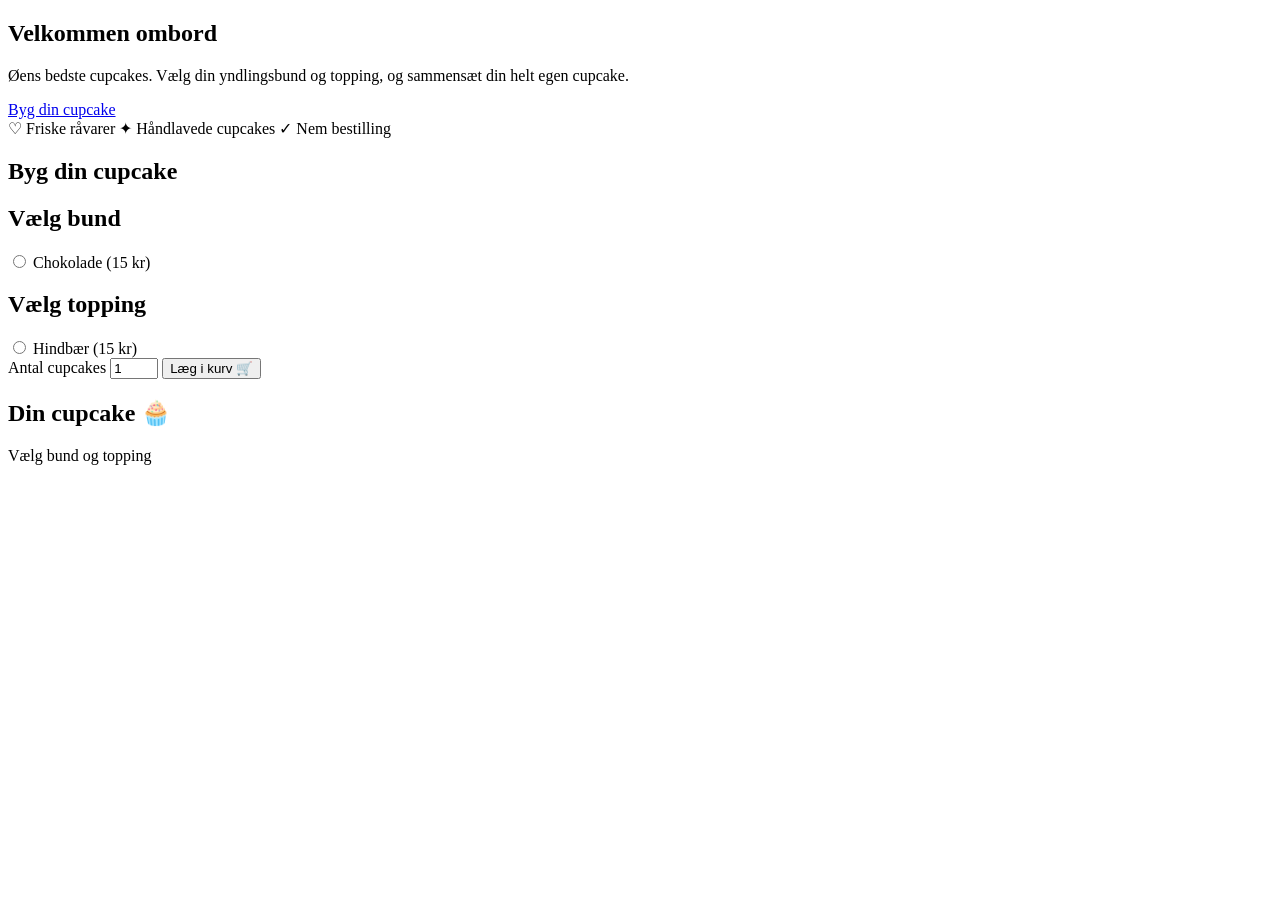
<file: src/main/resources/templates/index.html>
<!DOCTYPE html>
<html lang="da" xmlns:th="http://www.thymeleaf.org">

<head th:replace="~{fragments :: head('Forside')}"></head>

<body>

<header th:replace="~{fragments :: header}"></header>

<main class="container">

    <div th:replace="~{fragments :: messages}"></div>

    <section class="hero">
        <h1>Velkommen ombord</h1>
        <p>
            Øens bedste cupcakes. Vælg din yndlingsbund og topping,
            og sammensæt din helt egen cupcake.
        </p>
        <a href="#bestil" class="button">Byg din cupcake</a>
    </section>

    <section class="benefits">
        <span>♡ Friske råvarer</span>
        <span>✦ Håndlavede cupcakes</span>
        <span>✓ Nem bestilling</span>
    </section>

    <section id="bestil" class="builder">

        <h1>Byg din cupcake</h1>

        <div class="cupcake-layout">

            <!-- VENSTRE SIDE: VALGMULIGHEDER -->
            <div class="cupcake-options">

                <form method="post"
                      action="/Cart/add"
                      class="builder-form">

                    <div class="selection-box">
                        <h2>Vælg bund</h2>

                        <label class="radio-line"
                               th:each="bottom : ${bottoms}">

                            <input type="radio"
                                   name="bottom"
                                   th:value="${bottom.bottomId}"
                                   required>

                            <span th:text="${bottom.name}">
                                Chokolade
                            </span>

                            <span th:text="'(' + ${bottom.price} + ' kr)'">
                                (15 kr)
                            </span>

                        </label>
                    </div>

                    <div class="selection-box">
                        <h2>Vælg topping</h2>

                        <label class="radio-line"
                               th:each="topping : ${toppings}">

                            <input type="radio"
                                   name="topping"
                                   th:value="${topping.toppingId}"
                                   required>

                            <span th:text="${topping.name}">
                                Hindbær
                            </span>

                            <span th:text="'(' + ${topping.price} + ' kr)'">
                                (15 kr)
                            </span>

                        </label>
                    </div>

                    <div class="builder-footer">

                        <label class="quantity-label">
                            Antal cupcakes

                            <input type="number"
                                   name="quantity"
                                   value="1"
                                   min="1"
                                   max="50"
                                   required>
                        </label>

                        <button type="submit">
                            Læg i kurv 🛒
                        </button>

                    </div>

                </form>

            </div>

            <!-- HØJRE SIDE: INTERAKTIV CUPCAKE -->
            <div class="cupcake-preview">

                <h2>Din cupcake 🧁</h2>

                <div class="cupcake">
                    <div id="frosting" class="frosting"></div>
                    <div id="cake-bottom" class="cake-bottom"></div>
                </div>

                <p id="cupcake-description">
                    Vælg bund og topping
                </p>

            </div>

        </div>

    </section>

</main>

<!-- INTERAKTIV CUPCAKE -->
<script>
    document.addEventListener("DOMContentLoaded", function () {

        const bottoms = document.querySelectorAll(
            'input[name="bottom"]'
        );

        const toppings = document.querySelectorAll(
            'input[name="topping"]'
        );

        const cake = document.getElementById("cake-bottom");
        const frosting = document.getElementById("frosting");
        const description = document.getElementById("cupcake-description");

        const bottomColors = {
            "Chokolade": "#754329",
            "Vanilje": "#E8C78E",
            "Pistacie": "#A8B979",
            "Mandel": "#C89C68",
            "Muskatnød": "#B88153"
        };

        const toppingColors = {
            "Hindbær": "#E58EAD",
            "Blåbær": "#9070C5",
            "Chokolade": "#73442E",
            "Jordbær": "#ED8198",
            "Citron": "#F2D66D",
            "Crisp": "#C79D65",
            "Rom/rosin": "#B89B80",
            "Appelsin": "#F3A64A",
            "Blåskimmelost": "#B9C4A4"
        };

        function getSelectedName(inputName) {
            const selected = document.querySelector(
                `input[name="${inputName}"]:checked`
            );

            if (!selected) {
                return null;
            }

            return selected.closest("label")
                .querySelector("span")
                .textContent.trim();
        }

        function updateCupcake() {

            const bottomName = getSelectedName("bottom");
            const toppingName = getSelectedName("topping");

            if (bottomName) {
                cake.style.backgroundColor =
                    bottomColors[bottomName] || "#E8C78E";
            }

            if (toppingName) {
                frosting.style.backgroundColor =
                    toppingColors[toppingName] || "#E58EAD";
            }

            if (bottomName && toppingName) {
                description.textContent =
                    bottomName + " med " + toppingName;
            } else {
                description.textContent =
                    "Vælg bund og topping";
            }
        }

        bottoms.forEach(input => {
            input.addEventListener("change", updateCupcake);
        });

        toppings.forEach(input => {
            input.addEventListener("change", updateCupcake);
        });

        updateCupcake();

    });
</script>

</body>
</html>
</file>
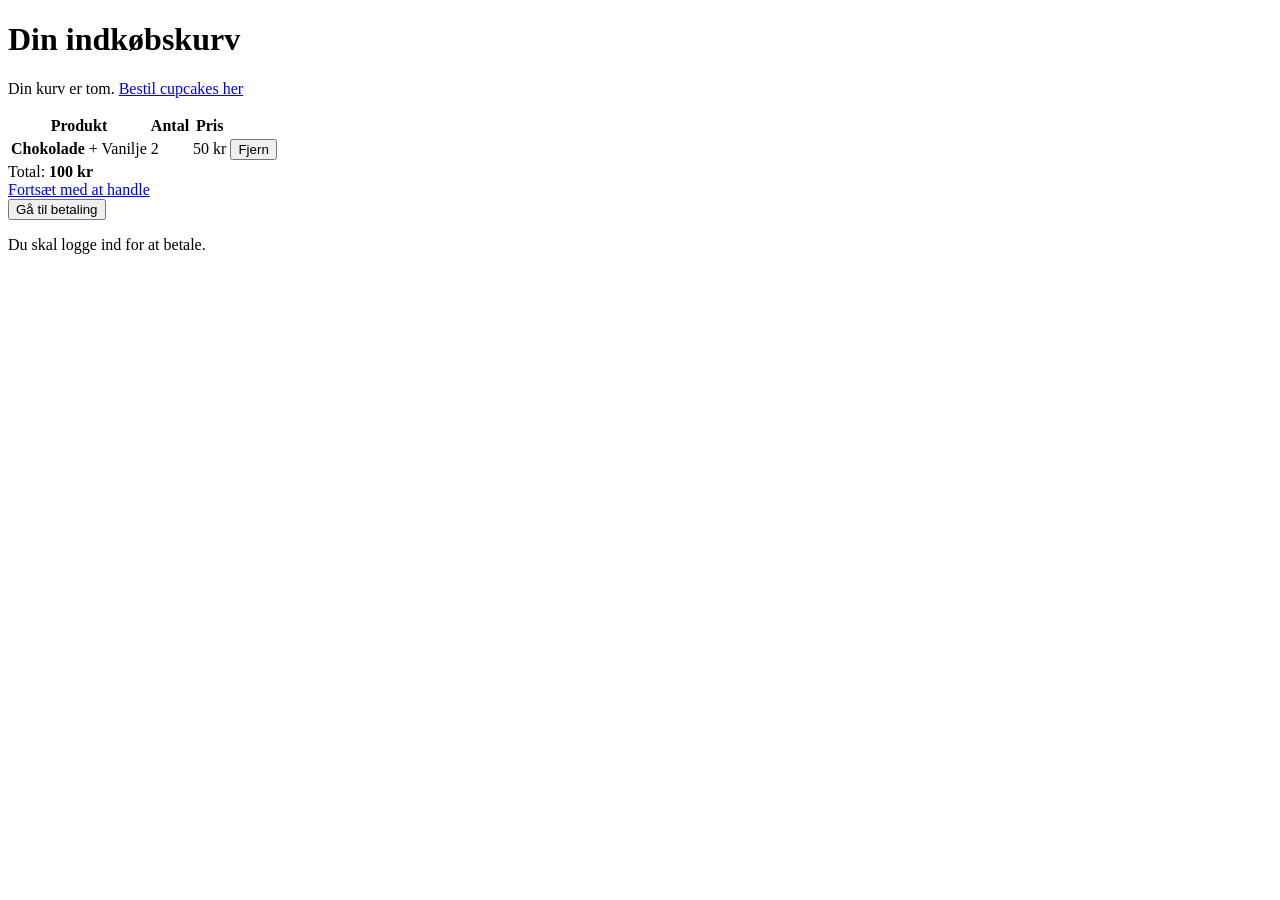
<file: src/main/resources/templates/Cart.html>
<!DOCTYPE html>
<html lang="da" xmlns:th="http://www.thymeleaf.org">

<head th:replace="~{fragments :: head('Indkøbskurv')}"></head>

<body>
<header th:replace="~{fragments :: header}"></header>

<main class="container">
    <div th:replace="~{fragments :: messages}"></div>

    <h1>Din indkøbskurv</h1>

    <p th:if="${Cart.empty}">
        Din kurv er tom.
        <a href="/#bestil">Bestil cupcakes her</a>
    </p>

    <div th:unless="${Cart.empty}">

        <div class="table-wrap">
            <table>
                <thead>
                <tr>
                    <th>Produkt</th>
                    <th>Antal</th>
                    <th>Pris</th>
                    <th></th>
                </tr>
                </thead>

                <tbody>
                <tr th:each="line, stat : ${Cart.lines}">
                    <td>
                        <strong th:text="${line.bottom.name}">Chokolade</strong>
                        <span> + </span>
                        <span th:text="${line.topping.name}">Vanilje</span>
                    </td>

                    <td th:text="${line.quantity}">2</td>

                    <td th:text="${line.linePrice} + ' kr'">
                        50 kr
                    </td>

                    <td>
                        <form method="post" action="/Cart/remove">
                            <input type="hidden"
                                   name="index"
                                   th:value="${stat.index}">

                            <button type="submit" class="delete-button">
                                Fjern
                            </button>
                        </form>
                    </td>
                </tr>
                </tbody>
            </table>
        </div>

        <div class="cart-summary">
            <span>Total:</span>
            <strong th:text="${Cart.total} + ' kr'">100 kr</strong>
        </div>

        <div class="cart-actions">
            <a href="/#bestil" class="button button-light">
                Fortsæt med at handle
            </a>

            <form method="post" action="/checkout">
                <button type="submit">Gå til betaling</button>
            </form>
        </div>

        <p th:if="${currentUser == null}" class="hint">
            Du skal logge ind for at betale.
        </p>
    </div>
</main>
</body>
</html>
</file>
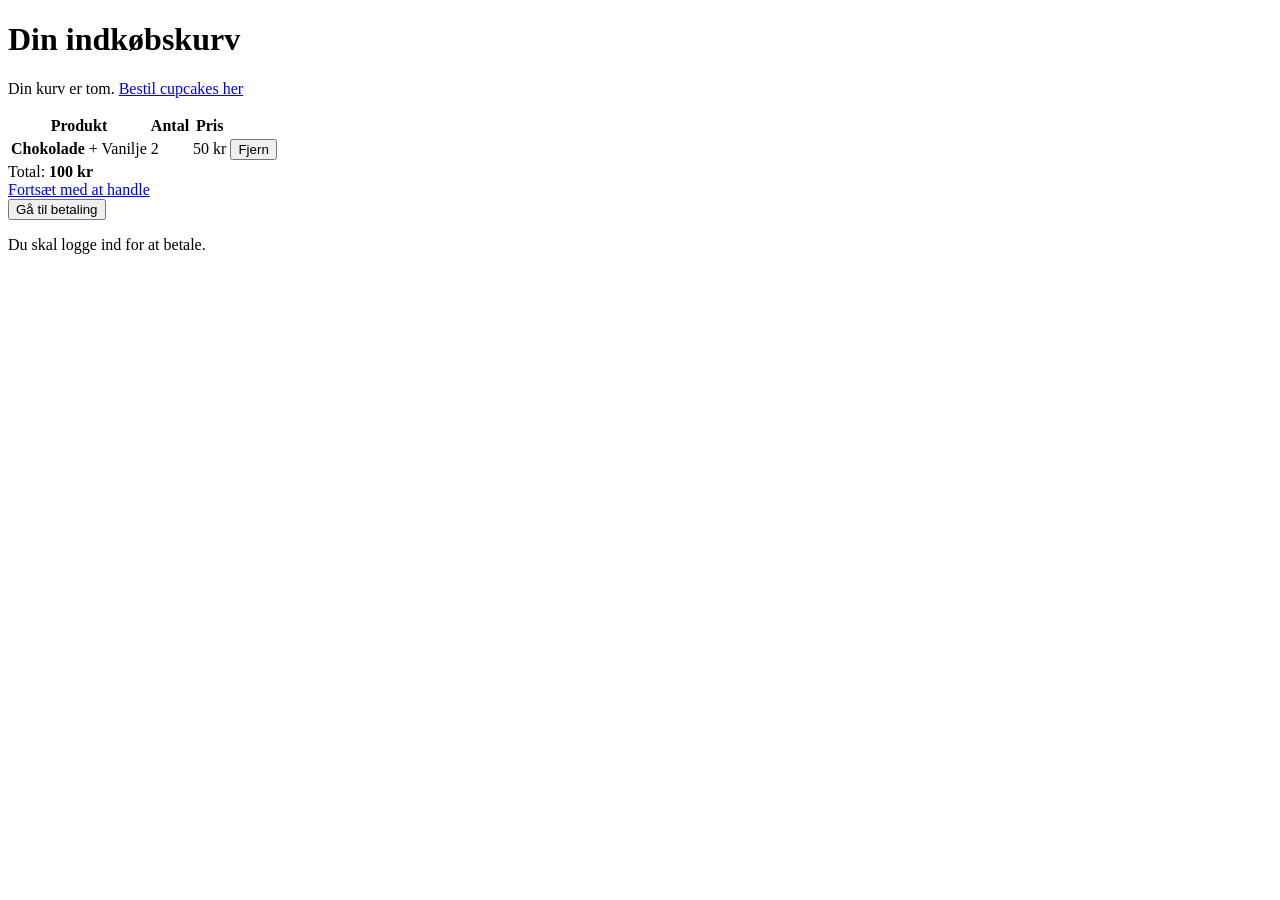
<file: src/main/resources/templates/cart.html>
<!DOCTYPE html>
<html lang="da" xmlns:th="http://www.thymeleaf.org">

<head th:replace="~{fragments :: head('Indkøbskurv')}"></head>

<body>
<header th:replace="~{fragments :: header}"></header>

<main class="container">
    <div th:replace="~{fragments :: messages}"></div>

    <h1>Din indkøbskurv</h1>

    <p th:if="${cart.empty}">
        Din kurv er tom.
        <a href="/#bestil">Bestil cupcakes her</a>
    </p>

    <div th:unless="${cart.empty}">

        <div class="table-wrap">
            <table>
                <thead>
                <tr>
                    <th>Produkt</th>
                    <th>Antal</th>
                    <th>Pris</th>
                    <th></th>
                </tr>
                </thead>

                <tbody>
                <tr th:each="line, stat : ${cart.lines}">
                    <td>
                        <strong th:text="${line.bottom.name}">Chokolade</strong>
                        <span> + </span>
                        <span th:text="${line.topping.name}">Vanilje</span>
                    </td>

                    <td th:text="${line.quantity}">2</td>

                    <td th:text="${line.linePrice} + ' kr'">
                        50 kr
                    </td>

                    <td>
                        <form method="post" action="/cart/remove">
                            <input type="hidden"
                                   name="index"
                                   th:value="${stat.index}">

                            <button type="submit" class="delete-button">
                                Fjern
                            </button>
                        </form>
                    </td>
                </tr>
                </tbody>
            </table>
        </div>

        <div class="cart-summary">
            <span>Total:</span>
            <strong th:text="${cart.total} + ' kr'">100 kr</strong>
        </div>

        <div class="cart-actions">
            <a href="/#bestil" class="button button-light">
                Fortsæt med at handle
            </a>

            <form method="post" action="/checkout">
                <button type="submit">Gå til betaling</button>
            </form>
        </div>

        <p th:if="${currentUser == null}" class="hint">
            Du skal logge ind for at betale.
        </p>
    </div>
</main>
</body>
</html>
</file>
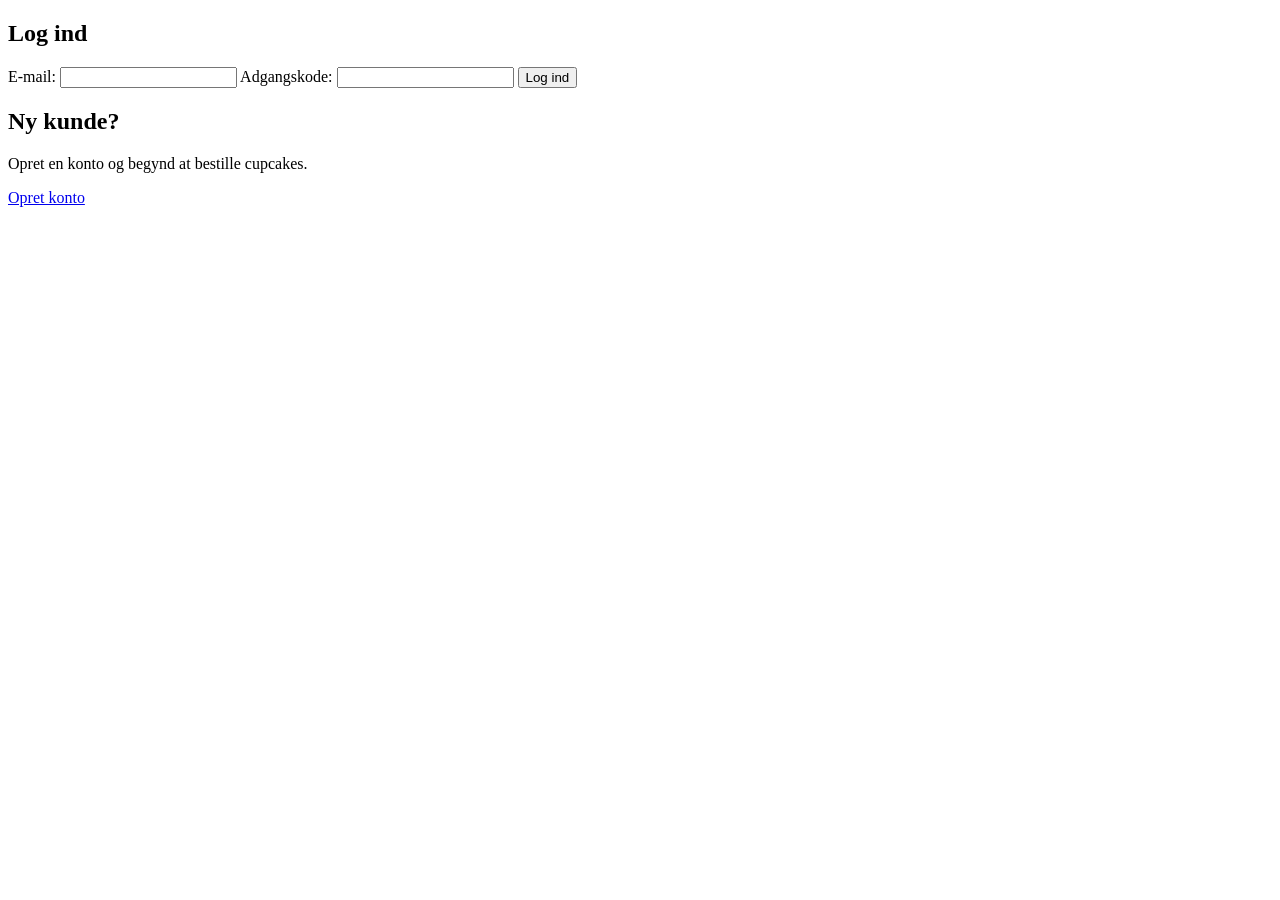
<file: src/main/resources/templates/login.html>
<!DOCTYPE html>
<html lang="da" xmlns:th="http://www.thymeleaf.org">

<head th:replace="~{fragments :: head('Log ind')}"></head>

<body>
<header th:replace="~{fragments :: header}"></header>

<main class="container">
    <div th:replace="~{fragments :: messages}"></div>

    <div class="login-layout">
        <section class="login-form">
            <h1>Log ind</h1>

            <form method="post" action="/login" class="stack">
                <label>
                    E-mail:
                    <input type="email"
                           name="email"
                           th:value="${email}"
                           required>
                </label>

                <label>
                    Adgangskode:
                    <input type="password"
                           name="password"
                           required>
                </label>

                <button type="submit">Log ind</button>
            </form>
        </section>

        <aside class="new-customer">
            <h2>Ny kunde?</h2>
            <p>Opret en konto og begynd at bestille cupcakes.</p>

            <a href="/register" class="button">
                Opret konto
            </a>
        </aside>
    </div>
</main>
</body>
</html>
</file>
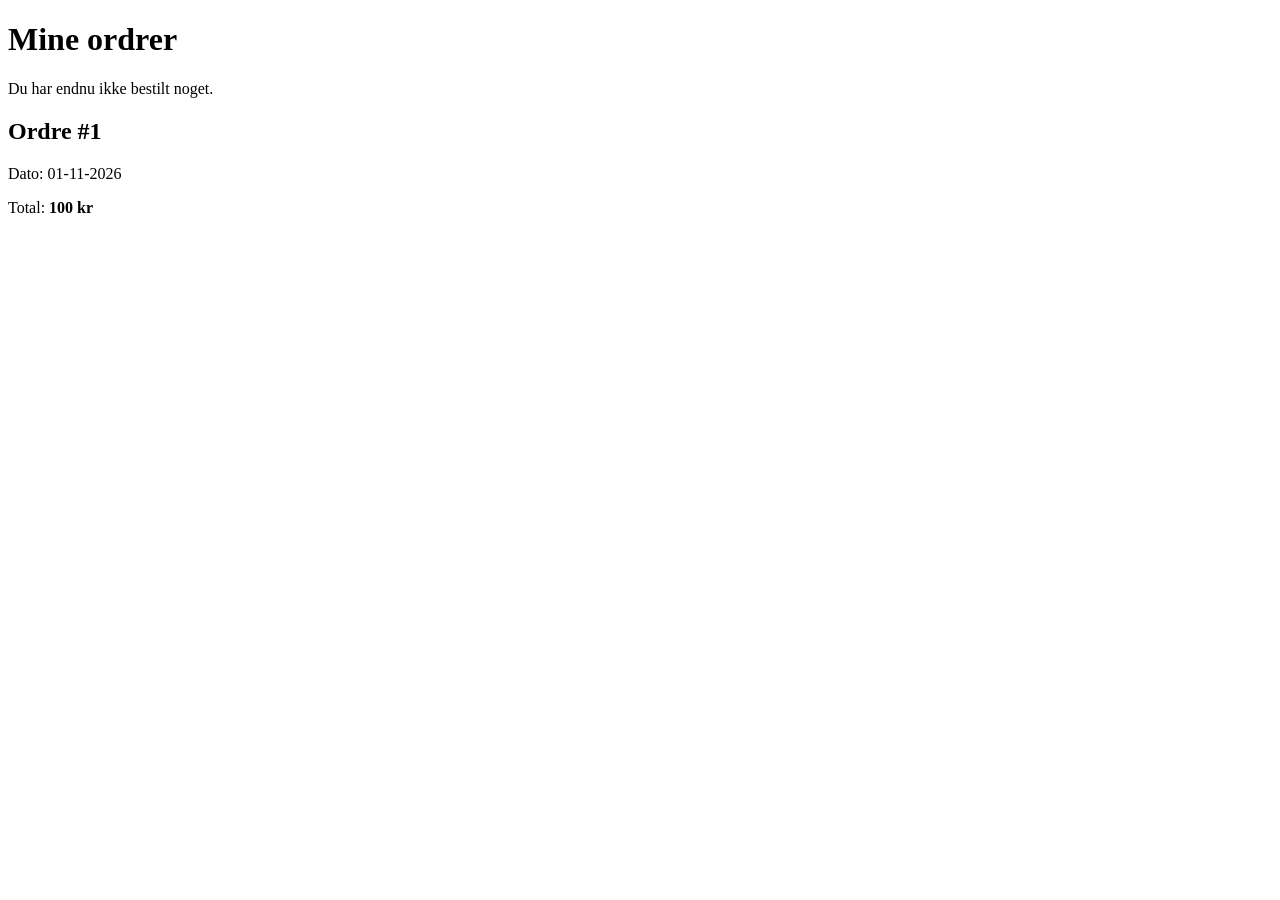
<file: src/main/resources/templates/orders.html>
<!DOCTYPE html>
<html lang="da" xmlns:th="http://www.thymeleaf.org">

<head th:replace="~{fragments :: head('Mine ordrer')}"></head>

<body>
<header th:replace="~{fragments :: header}"></header>

<main class="container">
    <div th:replace="~{fragments :: messages}"></div>

    <h1>Mine ordrer</h1>

    <p th:if="${orders == null or orders.empty}">
        Du har endnu ikke bestilt noget.
    </p>

    <div th:each="o : ${orders}" class="order-card">
        <h2>
            Ordre #<span th:text="${o.orderId}">1</span>
        </h2>

        <p>
            Dato:
            <span th:text="${#temporals.format(o.createdAt, 'dd-MM-yyyy HH:mm')}">
                01-11-2026
            </span>
        </p>

        <div class="order-items">
            <p th:each="l : ${o.lines}"
               th:text="${l.quantity} + ' x ' +
               ${l.bottom.name} + ' med ' +
               ${l.topping.name} + ' – ' +
               ${l.linePrice} + ' kr'">
            </p>
        </div>

        <p class="order-total">
            Total:
            <strong th:text="${o.total} + ' kr'">100 kr</strong>
        </p>
    </div>
</main>
</body>
</html>
</file>
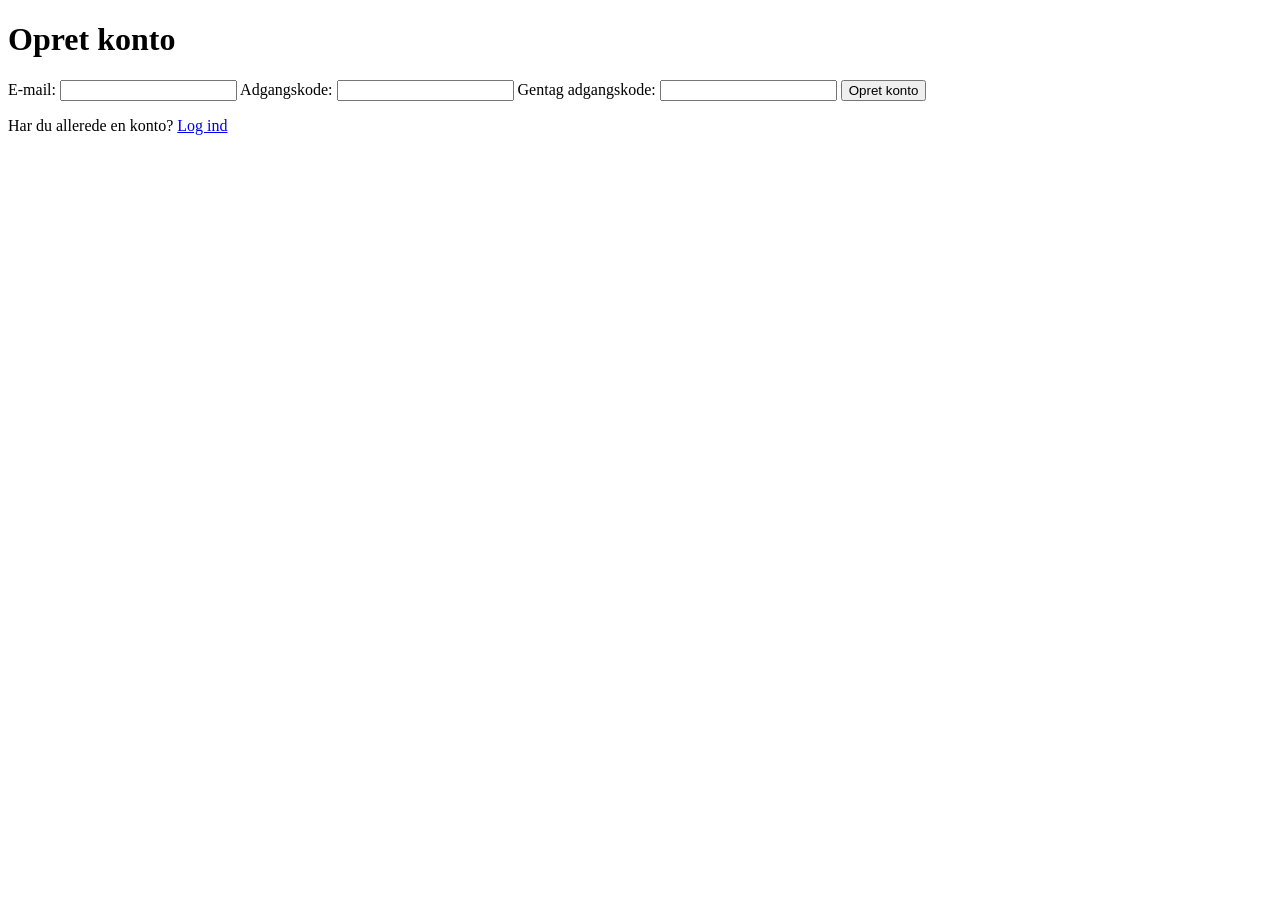
<file: src/main/resources/templates/register.html>
<!DOCTYPE html>
<html lang="da" xmlns:th="http://www.thymeleaf.org">
<head th:replace="~{fragments :: head('Opret konto')}"></head>
<body>
<header th:replace="~{fragments :: header}"></header>

<main class="container form-page">
    <div th:replace="~{fragments :: messages}"></div>

    <h1>Opret konto</h1>

    <form method="post" action="/register" class="stack register-form">
        <label>E-mail:
            <input type="email" name="email"
                   th:value="${email}" required>
        </label>

        <label>Adgangskode:
            <input type="password" name="password"
                   minlength="4" required>
        </label>

        <label>Gentag adgangskode:
            <input type="password" name="repeat"
                   minlength="4" required>
        </label>

        <button type="submit">Opret konto</button>
    </form>

    <p>Har du allerede en konto? <a href="/login">Log ind</a></p>
</main>
</body>
</html>
</file>
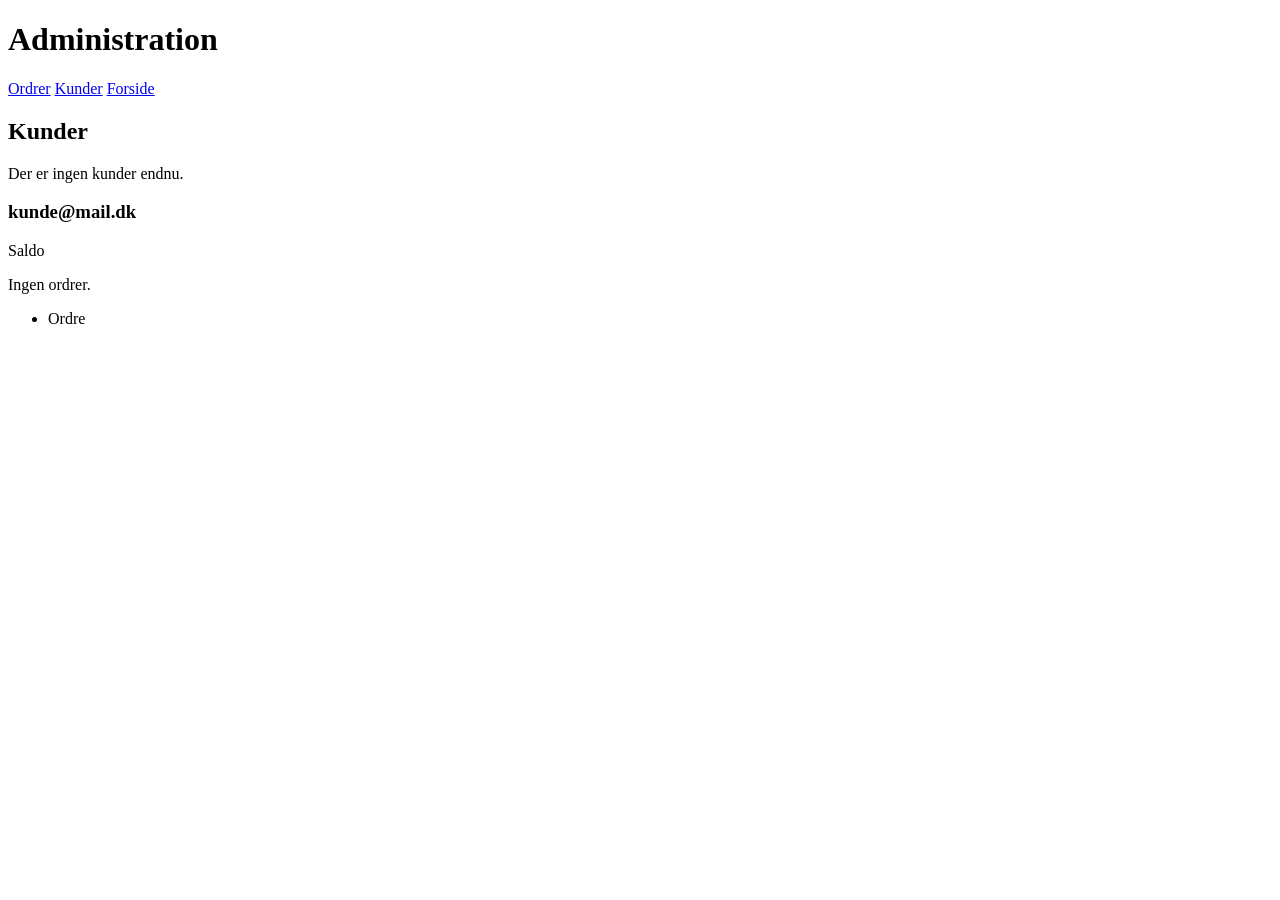
<file: src/main/resources/templates/admin/customers.html>
<!DOCTYPE html>
<html lang="da" xmlns:th="http://www.thymeleaf.org">
<head th:replace="~{fragments :: head('Kunder')}"></head>
<body>
<header th:replace="~{fragments :: header}"></header>

<main class="container">
    <div th:replace="~{fragments :: messages}"></div>
    <h1>Administration</h1>

    <div class="admin-layout">
        <aside class="admin-sidebar">
            <a href="/admin/orders">Ordrer</a>
            <a href="/admin/customers" class="active">Kunder</a>
            <a href="/">Forside</a>
        </aside>

        <section class="admin-content">
            <h2>Kunder</h2>

            <p th:if="${customers == null or customers.empty}">
                Der er ingen kunder endnu.
            </p>

            <section th:each="c : ${customers}"
                     class="panel"
                     th:with="cOrders=${ordersByUser.get(c.userId)}">

                <h3 th:text="${c.email}">kunde@mail.dk</h3>
                <p th:text="'Saldo: ' + ${c.balance} + ' kr'">
                    Saldo
                </p>

                <p th:if="${cOrders == null or cOrders.empty}">
                    Ingen ordrer.
                </p>

                <ul th:unless="${cOrders == null or cOrders.empty}">
                    <li th:each="o : ${cOrders}"
                        th:text="'Ordre ' + ${o.orderId}
                        + ' · ' + ${o.total} + ' kr'">
                        Ordre
                    </li>
                </ul>
            </section>
        </section>
    </div>
</main>
</body>
</html>
</file>
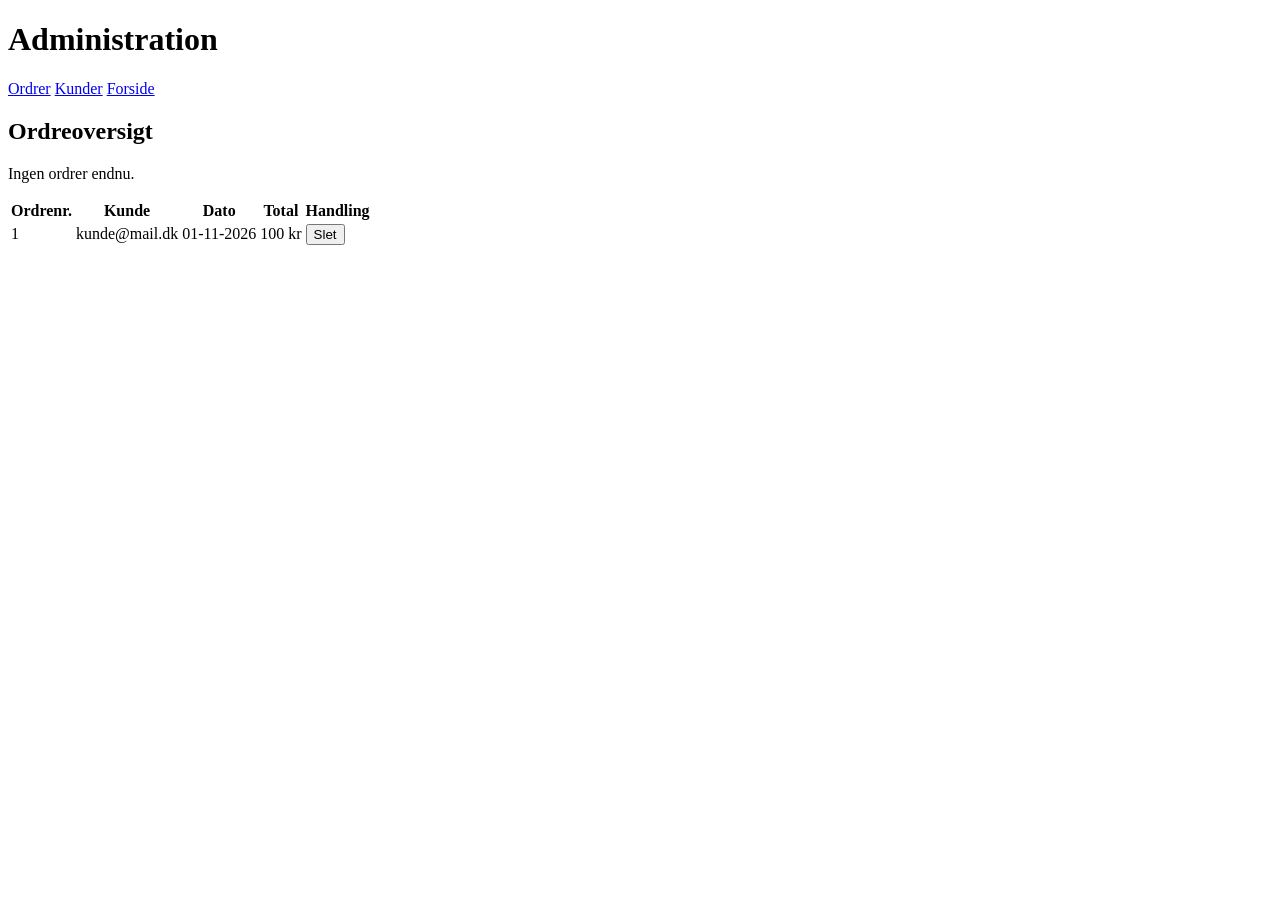
<file: src/main/resources/templates/admin/orders.html>
<!DOCTYPE html>
<html lang="da" xmlns:th="http://www.thymeleaf.org">

<head th:replace="~{fragments :: head('Administration')}"></head>

<body>
<header th:replace="~{fragments :: header}"></header>

<main class="container">
    <div th:replace="~{fragments :: messages}"></div>

    <h1>Administration</h1>

    <div class="admin-layout">
        <aside class="admin-sidebar">
            <a href="/admin/orders" class="active">Ordrer</a>
            <a href="/admin/customers">Kunder</a>
            <a href="/">Forside</a>
        </aside>

        <section class="admin-content">
            <h2>Ordreoversigt</h2>

            <p th:if="${orders == null or orders.empty}">
                Ingen ordrer endnu.
            </p>

            <div th:unless="${orders == null or orders.empty}"
                 class="table-wrap">
                <table>
                    <thead>
                    <tr>
                        <th>Ordrenr.</th>
                        <th>Kunde</th>
                        <th>Dato</th>
                        <th>Total</th>
                        <th>Handling</th>
                    </tr>
                    </thead>

                    <tbody>
                    <tr th:each="o : ${orders}">
                        <td th:text="${o.orderId}">1</td>
                        <td th:text="${o.email}">kunde@mail.dk</td>

                        <td th:text="${#temporals.format(o.createdAt, 'dd-MM-yyyy')}">
                            01-11-2026
                        </td>

                        <td th:text="${o.total} + ' kr'">100 kr</td>

                        <td>
                            <form method="post"
                                  action="/admin/orders/delete"
                                  onsubmit="return confirm('Slet ordren?')">

                                <input type="hidden"
                                       name="orderId"
                                       th:value="${o.orderId}">

                                <button type="submit" class="delete-button">
                                    Slet
                                </button>
                            </form>
                        </td>
                    </tr>
                    </tbody>
                </table>
            </div>
        </section>
    </div>
</main>
</body>
</html>
</file>
